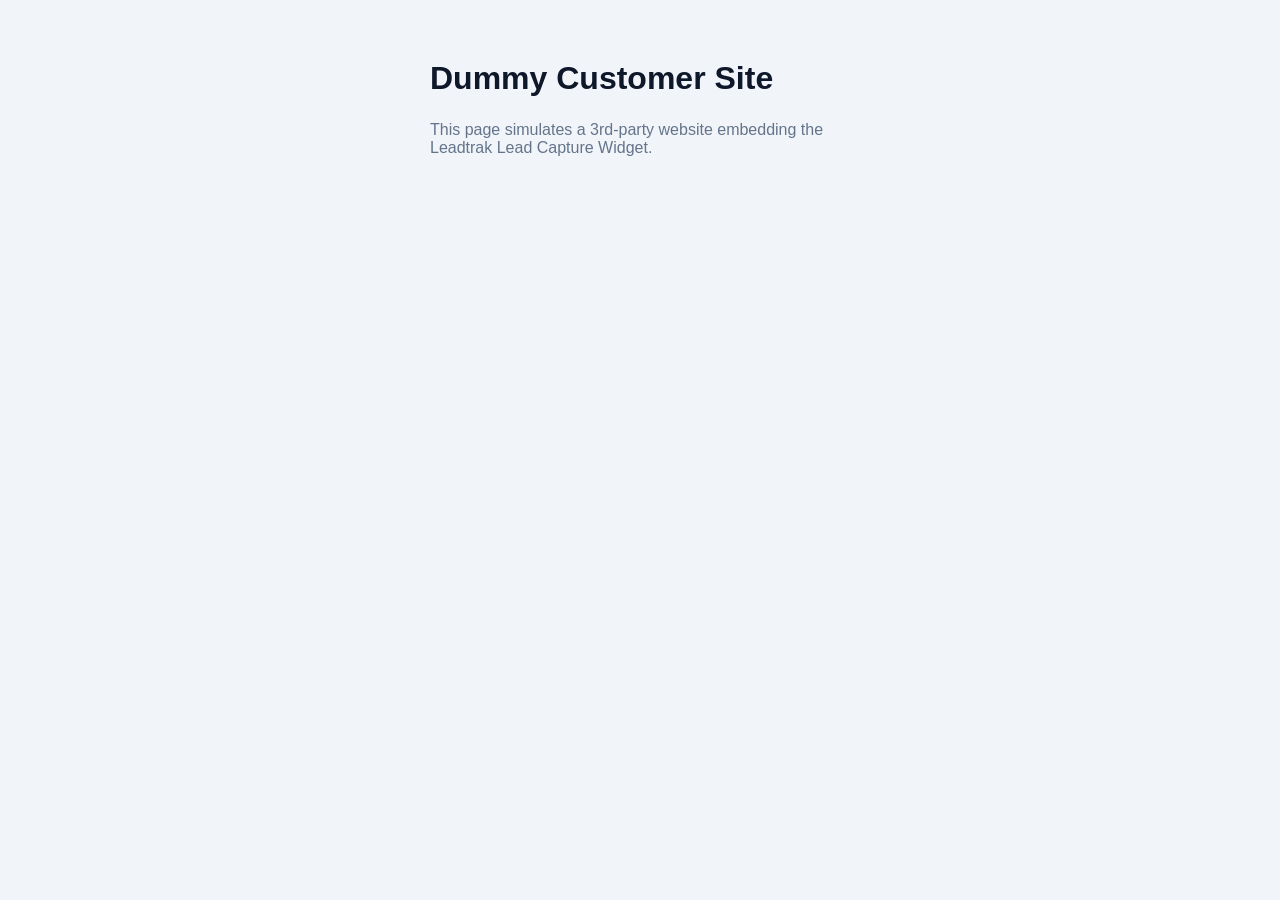
<file: scripts/external_widget_test.html>
<!DOCTYPE html>
<html lang="en">
<head>
<meta charset="UTF-8" />
<title>External Customer Site — Leadtrak Widget Test</title>
<style>
  body { font-family: -apple-system, BlinkMacSystemFont, "Segoe UI", Roboto, sans-serif; background:#f1f5f9; margin:0; padding:60px 20px; }
  h1 { color:#0f172a; max-width:420px; margin:0 auto 24px; }
  p { color:#64748b; max-width:420px; margin:0 auto 32px; }
</style>
</head>
<body>
<h1>Dummy Customer Site</h1>
<p>This page simulates a 3rd-party website embedding the Leadtrak Lead Capture Widget.</p>

<!-- Leadtrak Lead Capture Widget -->
<div id="leadtrak-form-root"></div>
<script>
(function(){
  var API="https://institute-crm-pro.preview.emergentagent.com", TOKEN="sIqUI6-l_dYY8H8U-1Pcsw", ROOT=document.getElementById("leadtrak-form-root");
  if(!ROOT) return;
  var brand="#7C3AED", success="#10B981", danger="#EF4444";

  function el(tag,attrs,children){
    var e=document.createElement(tag);
    if(attrs) for(var k in attrs){ if(k==="style") Object.assign(e.style,attrs[k]); else if(k==="html") e.innerHTML=attrs[k]; else e.setAttribute(k,attrs[k]); }
    (children||[]).forEach(function(c){ e.appendChild(typeof c==="string"?document.createTextNode(c):c); });
    return e;
  }
  function input(name,label,type,required,placeholder){
    var wrap=el("div",{style:{marginBottom:"12px"}});
    wrap.appendChild(el("label",{style:{display:"block",fontSize:"12px",fontWeight:"600",color:"#475569",marginBottom:"5px"}},[label+(required?" *":"")]));
    var i=el("input",{name:name,type:type||"text",placeholder:placeholder||"",style:{width:"100%",padding:"11px 13px",border:"1px solid #CBD5E1",borderRadius:"10px",fontSize:"14px",boxSizing:"border-box",outline:"none",transition:"border-color .15s, box-shadow .15s",background:"#fff"}});
    if(required) i.required=true;
    wrap.appendChild(i);
    return wrap;
  }
  function selectField(name,label,opts,required){
    var s=el("select",{name:name,style:{width:"100%",padding:"11px 13px",border:"1px solid #CBD5E1",borderRadius:"10px",fontSize:"14px",boxSizing:"border-box",outline:"none",background:"#fff",appearance:"auto"}});
    if(required) s.required=true;
    s.appendChild(el("option",{value:""},["Select…"]));
    (opts||[]).forEach(function(o){ s.appendChild(el("option",{value:o},[o])); });
    return s;
  }

  var xhr=new XMLHttpRequest();
  xhr.open("GET",API+"/api/widget/config/"+TOKEN,true);
  xhr.onload=function(){
    console.log("[Leadtrak] config status:", xhr.status);
    if(xhr.status!==200){ console.error("[Leadtrak] failed to load config"); return; }
    var cfg=JSON.parse(xhr.responseText);
    brand=cfg.primary_color||brand;
    var serviceNames=(cfg.services||[]).map(function(s){return s.name;});
    var card=el("div",{style:{maxWidth:"420px",margin:"0 auto",border:"1px solid #E2E8F0",borderRadius:"16px",padding:"28px",background:"#fff",boxShadow:"0 8px 30px rgba(15,23,42,0.08)",fontFamily:"-apple-system,BlinkMacSystemFont,Segoe UI,Roboto,sans-serif"}});
    var brandTag=el("div",{style:{display:"inline-block",padding:"4px 10px",background:brand+"15",color:brand,fontSize:"10px",fontWeight:"700",letterSpacing:"1.5px",borderRadius:"100px",marginBottom:"10px",textTransform:"uppercase"}},["Request a Callback"]);
    card.appendChild(brandTag);
    card.appendChild(el("h3",{style:{margin:"0 0 6px",fontSize:"22px",fontWeight:"700",color:"#0F172A"}},["Speak with our team"]));
    card.appendChild(el("p",{style:{margin:"0 0 22px",fontSize:"13px",color:"#64748B"}},["Drop your details and we'll reach out shortly."]));
    var form=el("form",{id:"ltf"});
    form.appendChild(input("name","Your name","text",true,"Full name"));
    form.appendChild(input("mobile","Mobile number","tel",true,"10-digit mobile"));
    form.appendChild(input("email","Email","email",false,"name@example.com"));
    (cfg.fields||[]).forEach(function(f){
      if(f.type==="service-select" && serviceNames.length>0){
        var w=el("div",{style:{marginBottom:"12px"}});
        w.appendChild(el("label",{style:{display:"block",fontSize:"12px",fontWeight:"600",color:"#475569",marginBottom:"5px"}},[f.label+(f.required?" *":"")]));
        w.appendChild(selectField(f.name,f.label,serviceNames,f.required));
        form.appendChild(w);
      } else {
        form.appendChild(input(f.name,f.label,"text",!!f.required,f.placeholder||""));
      }
    });
    var btn=el("button",{type:"submit",style:{width:"100%",padding:"13px",background:brand,color:"#fff",border:"0",borderRadius:"10px",fontSize:"14px",fontWeight:"700",cursor:"pointer"}},["Request a Callback →"]);
    form.appendChild(btn);
    card.appendChild(form);
    ROOT.appendChild(card);
    console.log("[Leadtrak] widget rendered successfully ✓");
  };
  xhr.onerror=function(){ console.error("[Leadtrak] XHR error"); };
  xhr.send();
})();
</script>
</body>
</html>
</file>
